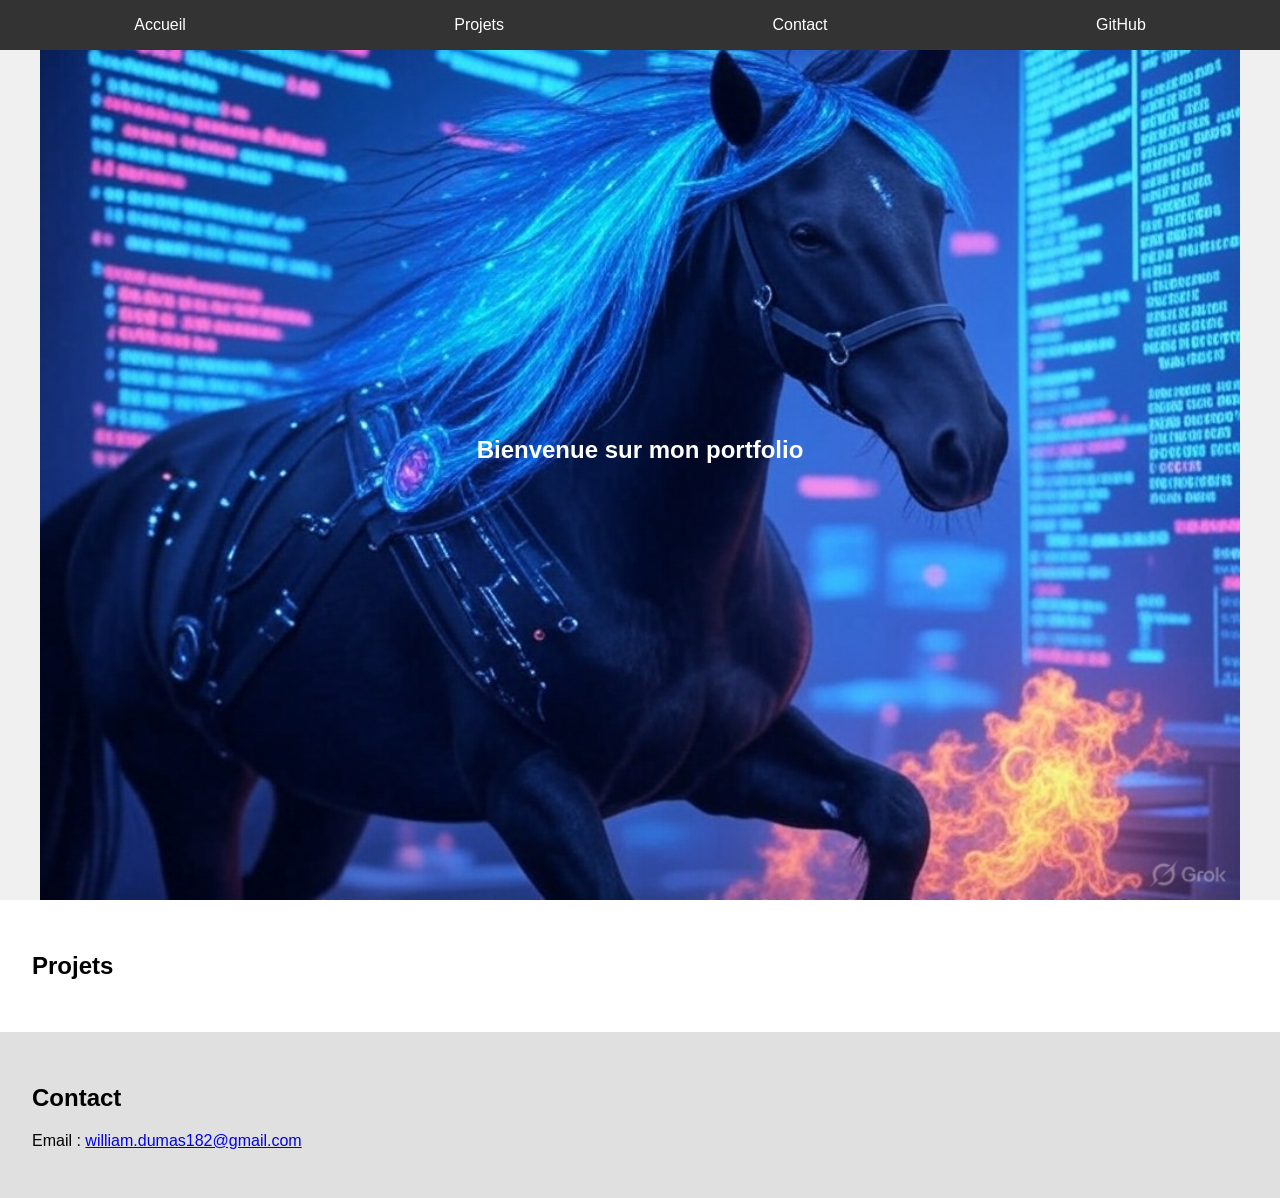
<file: index.html>
<!DOCTYPE html>
<html lang="fr">
<head>
    <meta charset="UTF-8">
    <meta name="viewport" content="width=device-width, initial-scale=1.0">
    <title>Mon Portfolio</title>
    <link rel="stylesheet" href="styles.css">
    <script src="scripts/main.js" defer></script>
    <link rel="icon" type="image/jpeg" href="images/image.jpg">
</head>
<body>
    <nav id="navbar">
        <ul>
            <li><a href="#welcome-section">Accueil</a></li>
            <li><a href="#projects">Projets</a></li>
            <li><a href="#contact">Contact</a></li>
            <li><a href="https://github.com/blackhorse182" id="profile-link" target="_blank">GitHub</a></li>
        </ul>
    </nav>
    <section id="welcome-section">
        <h1>Bienvenue sur mon portfolio</h1>
    </section>
    <section id="projects">
        <h2>Projets</h2>
        <div id="project-list">
            <!-- Les dépôts seront insérés dynamiquement ici -->
        </div>
    </section>
    <section id="contact">
        <h2>Contact</h2>
        <p>Email : <a href="mailto:william.dumas182@gmail.com">william.dumas182@gmail.com</a></p>
    </section>
</body>
</html>
</file>
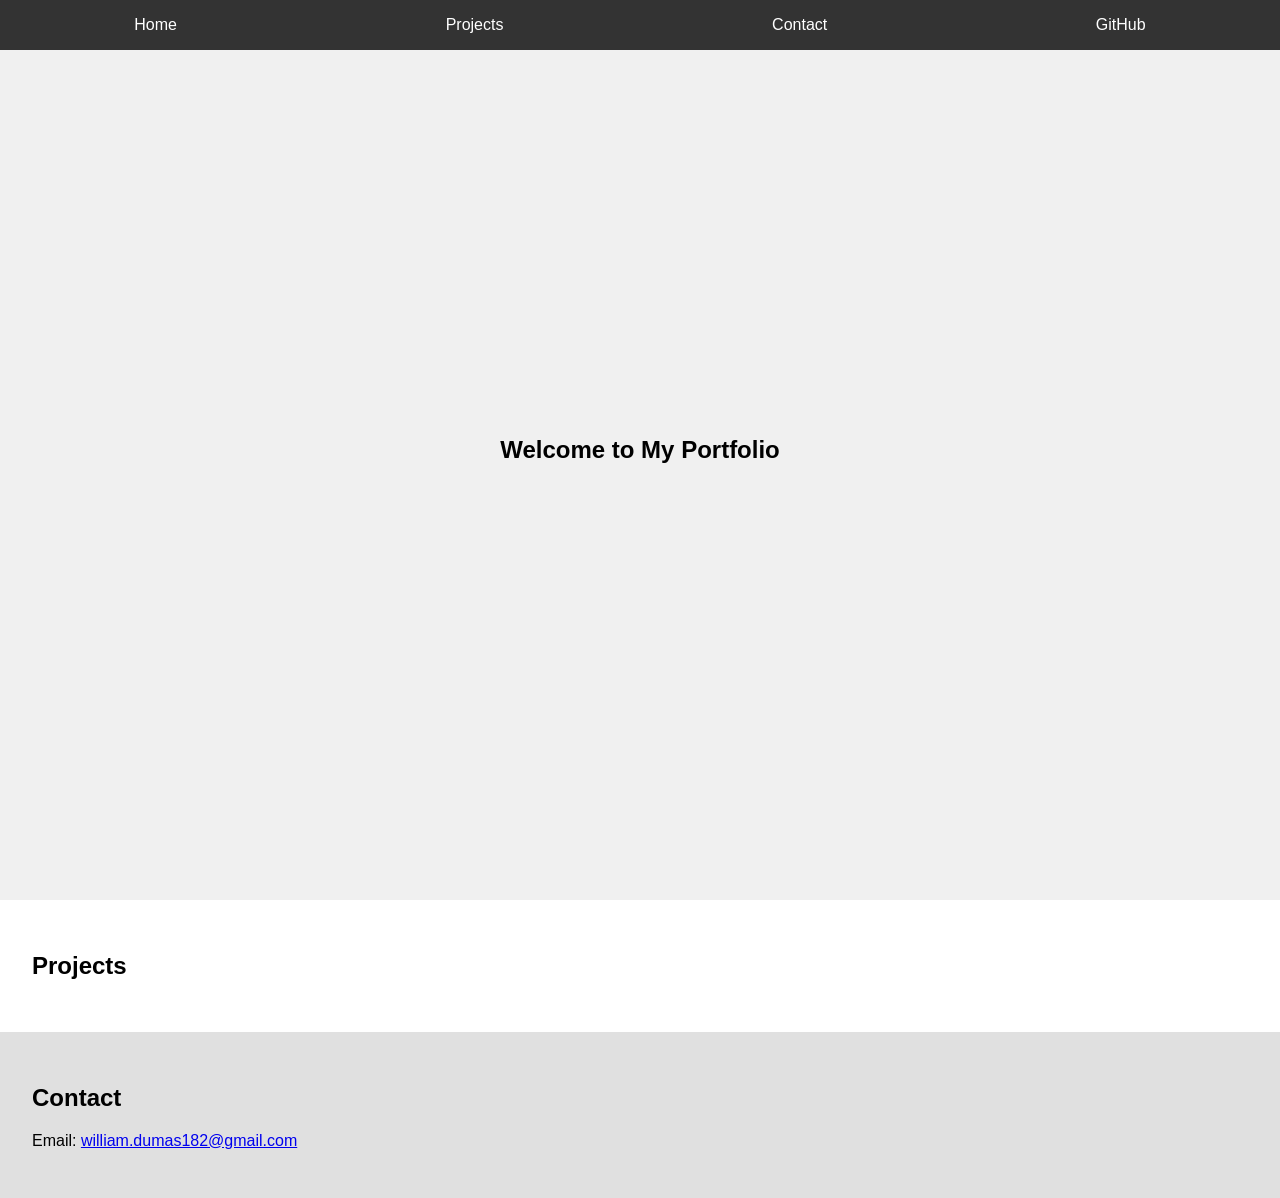
<file: portfolio/index.html>
<!DOCTYPE html>
<html lang="en">
<head>
    <meta charset="UTF-8">
    <meta name="viewport" content="width=device-width, initial-scale=1.0">
    <title>My Portfolio</title>
    <link rel="stylesheet" href="styles.css">
    <script src="scripts/main.js" defer></script>
</head>
<body>
    <nav id="navbar">
        <ul>
            <li><a href="#welcome-section">Home</a></li>
            <li><a href="#projects">Projects</a></li>
            <li><a href="#contact">Contact</a></li>
            <li><a href="https://github.com/blackhorse182" id="profile-link" target="_blank">GitHub</a></li>
        </ul>
    </nav>
    <section id="welcome-section">
        <h1>Welcome to My Portfolio</h1>
    </section>
    <section id="projects">
        <h2>Projects</h2>
        <div id="project-list">
            <!-- Repositories will be dynamically inserted here -->
        </div>
    </section>
    <section id="contact">
        <h2>Contact</h2>
        <p>Email: <a href="mailto:william.dumas182@gmail.com">william.dumas182@gmail.com</a></p>
    </section>
</body>
</html>
</file>
<file: styles.css>
/* styles.css */
body {
    margin: 0;
    font-family: Arial, sans-serif;
}

#navbar {
    position: fixed;
    top: 0;
    width: 100%;
    background-color: #333;
    color: white;
}

#navbar ul {
    list-style-type: none;
    margin: 0;
    padding: 0;
    display: flex;
    justify-content: space-around;
}

#navbar a {
    text-decoration: none;
    color: white;
    padding: 1rem;
    display: block;
}

#welcome-section {
    height: 100vh;
    display: flex;
    justify-content: center;
    align-items: center;
    background-color: #f0f0f0;
    background-image: url('images/image.jpg'); /* Replace with the correct path to your image */
    background-size: contain; /* Ensures the entire image fits within the container */
    background-repeat: no-repeat; /* Prevents the image from repeating */
    background-position: center; /* Centers the image within the container */
    color: white; /* Ensures text remains readable */
}

#projects {
    padding: 2rem;
}

.project-tile {
    margin-bottom: 1rem;
    padding: 1rem;
    border: 1px solid #ccc;
}

#contact {
    padding: 2rem;
    background-color: #e0e0e0;
}

@media (max-width: 600px) {
    #navbar ul {
        flex-direction: column;
    }
}

.repository {
    margin-bottom: 1rem;
    padding: 1rem;
    border: 1px solid #ccc;
    background-color: #fff;
}

.repository h3 {
    margin: 0;
}

.repository a {
    color: #007bff;
    text-decoration: none;
}
</file>
<file: portfolio/styles.css>
/* styles.css */
body {
    margin: 0;
    font-family: Arial, sans-serif;
}

#navbar {
    position: fixed;
    top: 0;
    width: 100%;
    background-color: #333;
    color: white;
}

#navbar ul {
    list-style-type: none;
    margin: 0;
    padding: 0;
    display: flex;
    justify-content: space-around;
}

#navbar a {
    text-decoration: none;
    color: white;
    padding: 1rem;
    display: block;
}

#welcome-section {
    height: 100vh;
    display: flex;
    justify-content: center;
    align-items: center;
    background-color: #f0f0f0;
}

#projects {
    padding: 2rem;
}

.project-tile {
    margin-bottom: 1rem;
    padding: 1rem;
    border: 1px solid #ccc;
}

#contact {
    padding: 2rem;
    background-color: #e0e0e0;
}

@media (max-width: 600px) {
    #navbar ul {
        flex-direction: column;
    }
}

.repository {
    margin-bottom: 1rem;
    padding: 1rem;
    border: 1px solid #ccc;
    background-color: #fff;
}

.repository h3 {
    margin: 0;
}

.repository a {
    color: #007bff;
    text-decoration: none;
}
</file>
